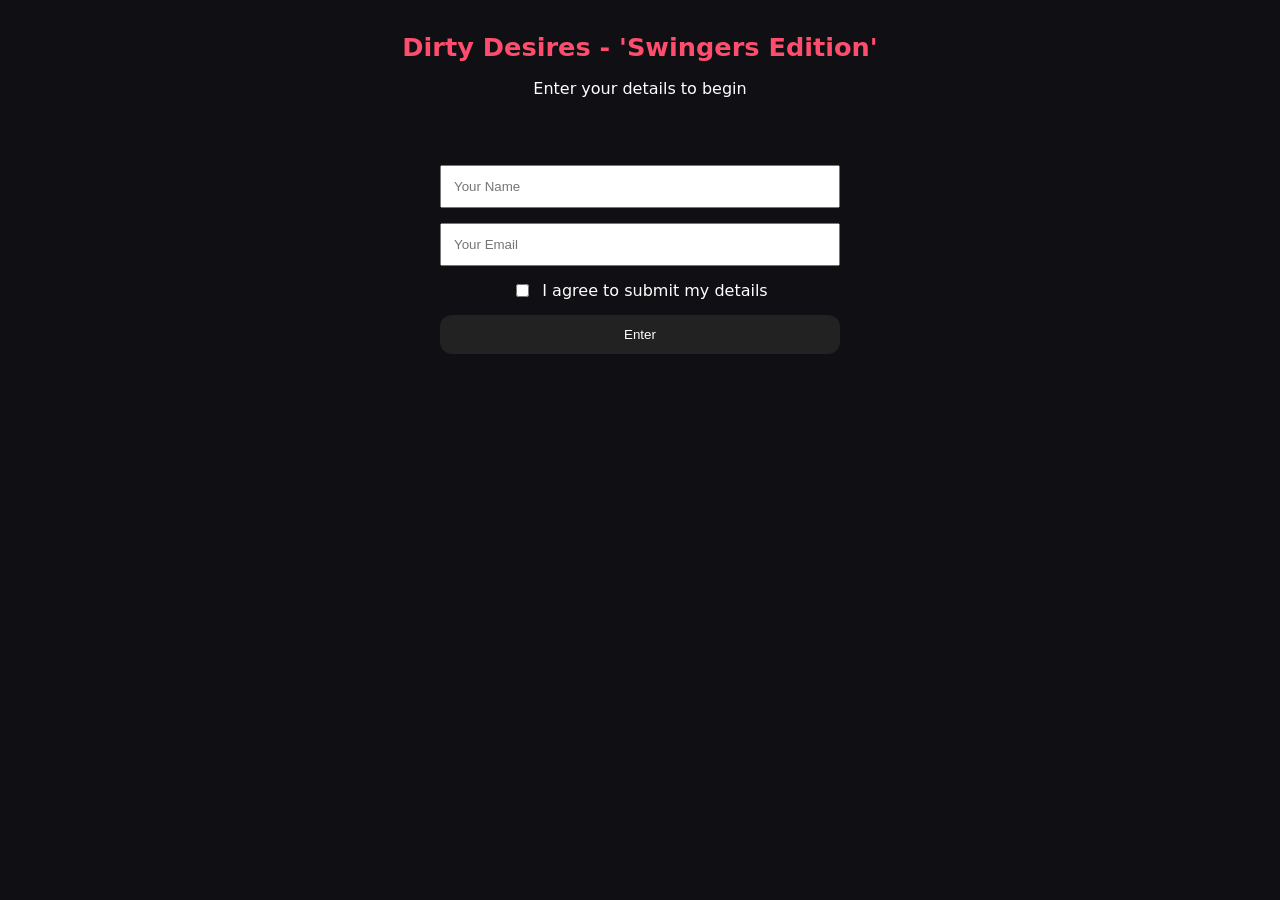
<file: index.html>
<!DOCTYPE html>
<html lang="en">
<head>
<meta charset="UTF-8">
<meta name="viewport" content="width=device-width, initial-scale=1.0">
<title>Dirty Desires - SE</title>

<link rel="stylesheet" href="./css/styles.css">

<style>
form.card {
    max-width: 400px;
    margin: 0 auto;
    display: flex !important;
    flex-direction: column !important;
    gap: 15px !important;
}

form.card input[type="text"],
form.card input[type="email"] {
    width: 100% !important;
    display: block !important;
    padding: 12px !important;
    box-sizing: border-box;
}

.checkbox-row {
    display: flex !important;
    align-items: center !important;
    gap: 10px !important;
}

form.card button {
    width: 100% !important;
    padding: 12px;
    cursor: pointer;
}
</style>

</head>

<body>

<div class="container">

    <h1>Dirty Desires - 'Swingers Edition'</h1>
    <p>Enter your details to begin</p>

    <form id="entryForm" class="card">

        <input type="text" name="name" placeholder="Your Name" required>

        <input type="email" name="email" placeholder="Your Email" required>

        <div class="checkbox-row">
            <input type="checkbox" required>
            <label>I agree to submit my details</label>
        </div>

        <button type="submit" class="button">Enter</button>

    </form>

</div>

<script>
const form = document.getElementById("entryForm");

form.addEventListener("submit", function(e) {
    e.preventDefault();

    const data = new FormData(form);

    // Send to Formspree (background)
    fetch("https://formspree.io/f/xreozkzp", {
        method: "POST",
        body: data,
        headers: {
            'Accept': 'application/json'
        }
    }).catch(() => {
        // silently fail if needed
    });

    // Mark user as entered
    sessionStorage.setItem("entered", "true");

    // Instant redirect
    window.location.href = "dirtydesires.html";
});
</script>

</body>
</html>
</file>
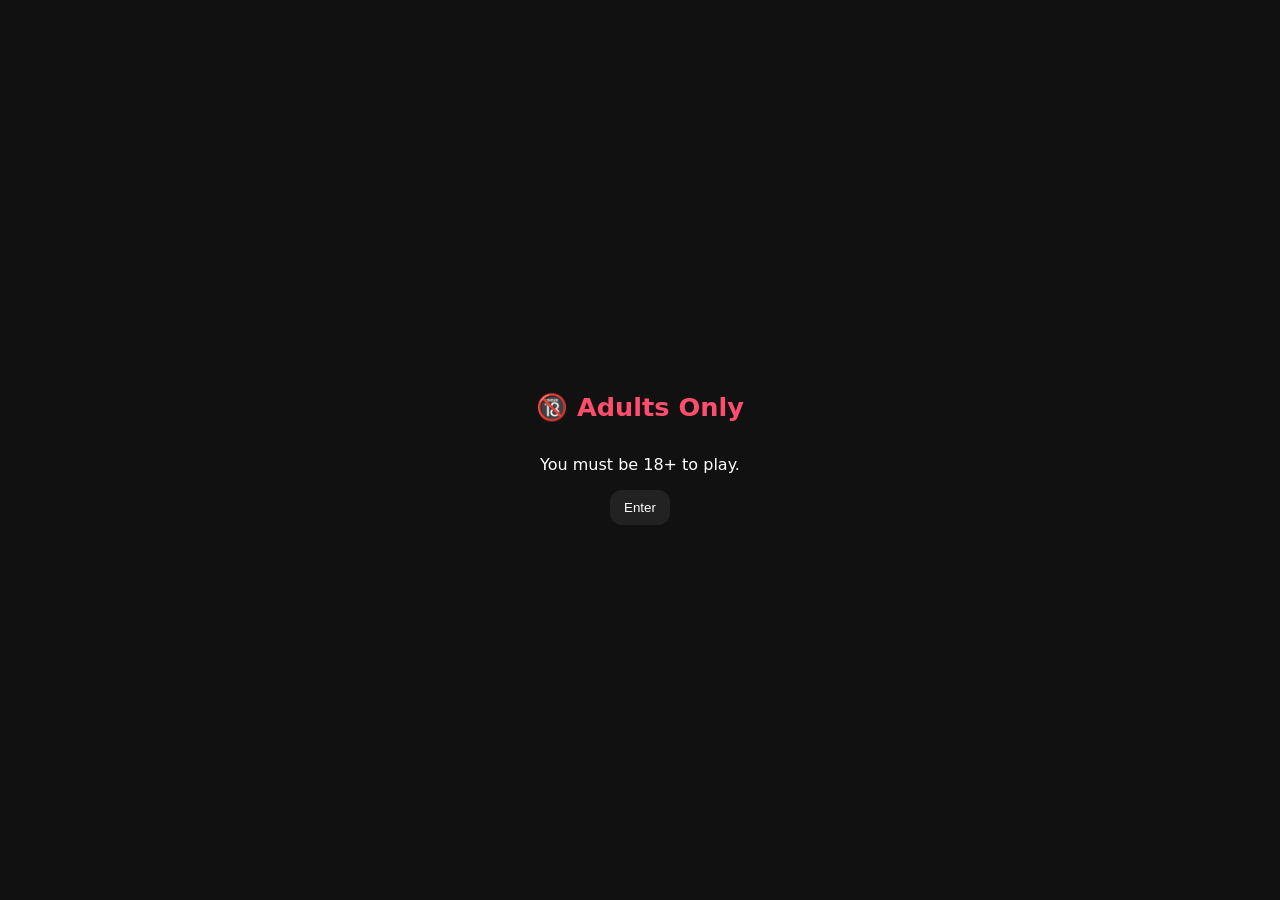
<file: dirtydesires.html>
<!DOCTYPE html>
<html lang="en">
<head>
<meta charset="UTF-8">
<meta name="viewport" content="width=device-width, initial-scale=1.0">
<title>Dirty Desires - SE</title>
<link rel="stylesheet" href="./css/styles.css">
</head>
<body>

<div id="ageGate">
  <h1>🔞 Adults Only</h1>
  <p>You must be 18+ to play.</p>
  <button id="enterBtn">Enter</button>
</div>

<div id="mainContent">
  <h1>Dirty Desires - 'Swingers Edition'</h1>

  <div class="info">
    <p><strong>Sip, Strip & Surrender.</strong> The Ultimate Drinking Game For Swingers...</p>
  </div>

  <div class="buttons">
    <button data-category="white">White Cards</button>
    <button data-category="red">Red Cards</button>
    <button data-category="black">Black Cards</button>
    <button data-category="whitetoy">White Toy Cards</button>
    <button data-category="redtoy">Red Toy Cards</button>
    <button data-category="blacktoy">Black Toy Cards</button>
  </div>

  <div class="card-container">
    <div id="card" class="card">Pick a category</div>
  </div>

  <button id="drawBtn">Draw Card</button>
</div>

<script src="./js/app.js"></script>
</body>
</html>
</file>
<file: css/styles.css>
:root { --bg:#0f0f14; }

body {
  font-family: system-ui, Arial;
  background: var(--bg);
  color: #fff;
  text-align: center;
  margin: 0;
  padding: 15px;
}

#mainContent {
  display: none;
}

#ageGate {
  position: fixed;
  top: 0;
  left: 0;
  width: 100%;
  height: 100%;
  background: #111;
  display: flex;
  justify-content: center;
  align-items: center;
  flex-direction: column;
  z-index: 9999;
}

h1 {
  font-size: 1.6rem;
  color: #ff4d6d;
}

.info {
  font-size: 0.9rem;
  opacity: 0.9;
  margin-bottom: 15px;
  max-width: 600px;
  margin: auto;
}

.buttons {
  display: flex;
  flex-wrap: wrap;
  justify-content: center;
  gap: 8px;
  margin-bottom: 15px;
}

button {
  padding: 10px 14px;
  border: none;
  border-radius: 12px;
  background: #222;
  color: #fff;
  cursor: pointer;
}

.card {
  margin: 10px auto;
  padding: 20px;
  max-width: 425px;
  min-height: 250px;
  border-radius: 20px;
  display: flex;
  align-items: center;
  justify-content: center;
}

/* Card colours */
.white, .whitetoy {
  background: #eee;
  color: #000;
}

.red, .redtoy {
  background: #ff0000;
}

.black, .blacktoy {
  background: #000;
}
</file>
